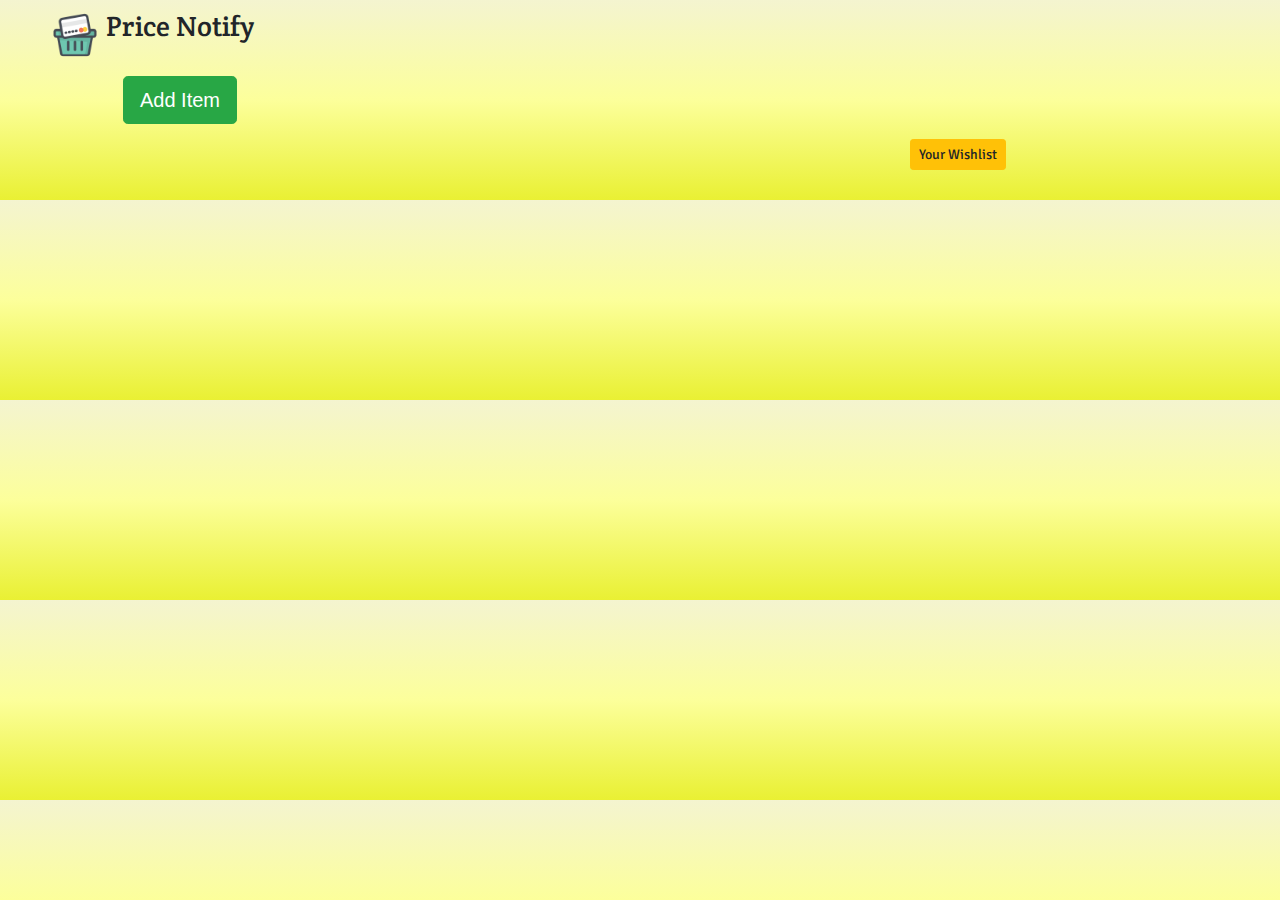
<file: extension/popup.html>
<!DOCTYPE html>
<html lang="en">

<head>
    <meta charset="UTF-8">
    <meta name="viewport" content="width=device-width, initial-scale=1.0">
    <link rel="stylesheet" href="assets/css/bootstrap.css">
    <title>Price Notify</title>
    <link rel="stylesheet" href="assets/css/popup.css">
</head>

<body>
    <img class="icon-img" src="assets/images/icon.png" width="50" height="50" align="left" />
    <header class="head" align="center">

        <h3>Price Notify</h3>
    </header><br>
    <div class="add-button" align="center">
        <button id="add-btn" class="btn btn-success btn-lg" type="button">Add Item</button>
    </div>
    <div class="show-button">
        <a href="assets/wishlist.html" target="_blank">
            <button id="show-btn" class="btn btn-warning btn-sm" type="button">Your Wishlist</button>
        </a>
    </div>
    <script src="assets/js/popup.js "></script>
</body>
  
</html>
</file>
<file: extension/assets/css/popup.css>
@import url('https://fonts.googleapis.com/css2?family=Crete+Round&family=Signika&display=swap');
html,
body {
    margin: 0;
    padding: 5px;
    width: 350px;
    height: 200px;
}

body {
    background: rgb(244, 244, 208);
    background: linear-gradient(180deg, rgba(244, 244, 208, 1) 0%, rgba(252, 255, 155, 1) 50%, rgba(233, 240, 51, 1) 100%);
}

.icon-img {
    position: absolute;
    margin-left: 40px;
    z-index: -1;
}

.head {
    font-family: 'Crete Round', serif;
    font-size: 30px;
    font-display: auto;
}

.show-button {
    font-family: 'Signika', sans-serif;
    padding-top: 15px;
    padding-left: 100vh;
}


/* 
button {
    position: absolute;
    top: 55%;
    left: 50%;
    transform: translate(-50%, -50%);
}

button {
    background: none;
    color: rgb(0, 0, 0);
    background: rgba(255, 255, 255, .2);
    font-family: 'Luckiest Guy', cursive;
    width: 180px;
    height: 100px;
    border: 2px solid rgb(104, 107, 106);
    font-size: 30px;
    border-radius: 4px;
    transition: .7s;
    overflow: hidden;
}

button:focus {
    outline: none;
}

button:before {
    content: '';
    background: rgba(255, 255, 255, .5);
    display: block;
    position: absolute;
    width: 60px;
    height: 100%;
    left: 0;
    top: 0;
    opacity: .6s;
    filter: blur(30px);
    transform: translateX(-130px) skewX(-20deg);
}

button:after {
    content: '';
    display: block;
    position: absolute;
    background: rgba(255, 255, 255, .2);
    width: 30px;
    height: 100%;
    left: 30px;
    top: 0;
    opacity: 0;
    filter: blur(30px);
    transform: translate(-100px) scaleX(-20deg);
}

button:hover {
    background: rgb(19, 92, 29);
    width: 120px;
    height: 90px;
    font-size: 40px;
    font-family: 'Luckiest Guy', cursive;
    color: rgb(255, 255, 255);
    cursor: pointer;
}

button:hover:after {
    transform: translateX(3000px) skewX(-20deg);
    opacity: .6;
    transition: .7s;
} */
</file>
